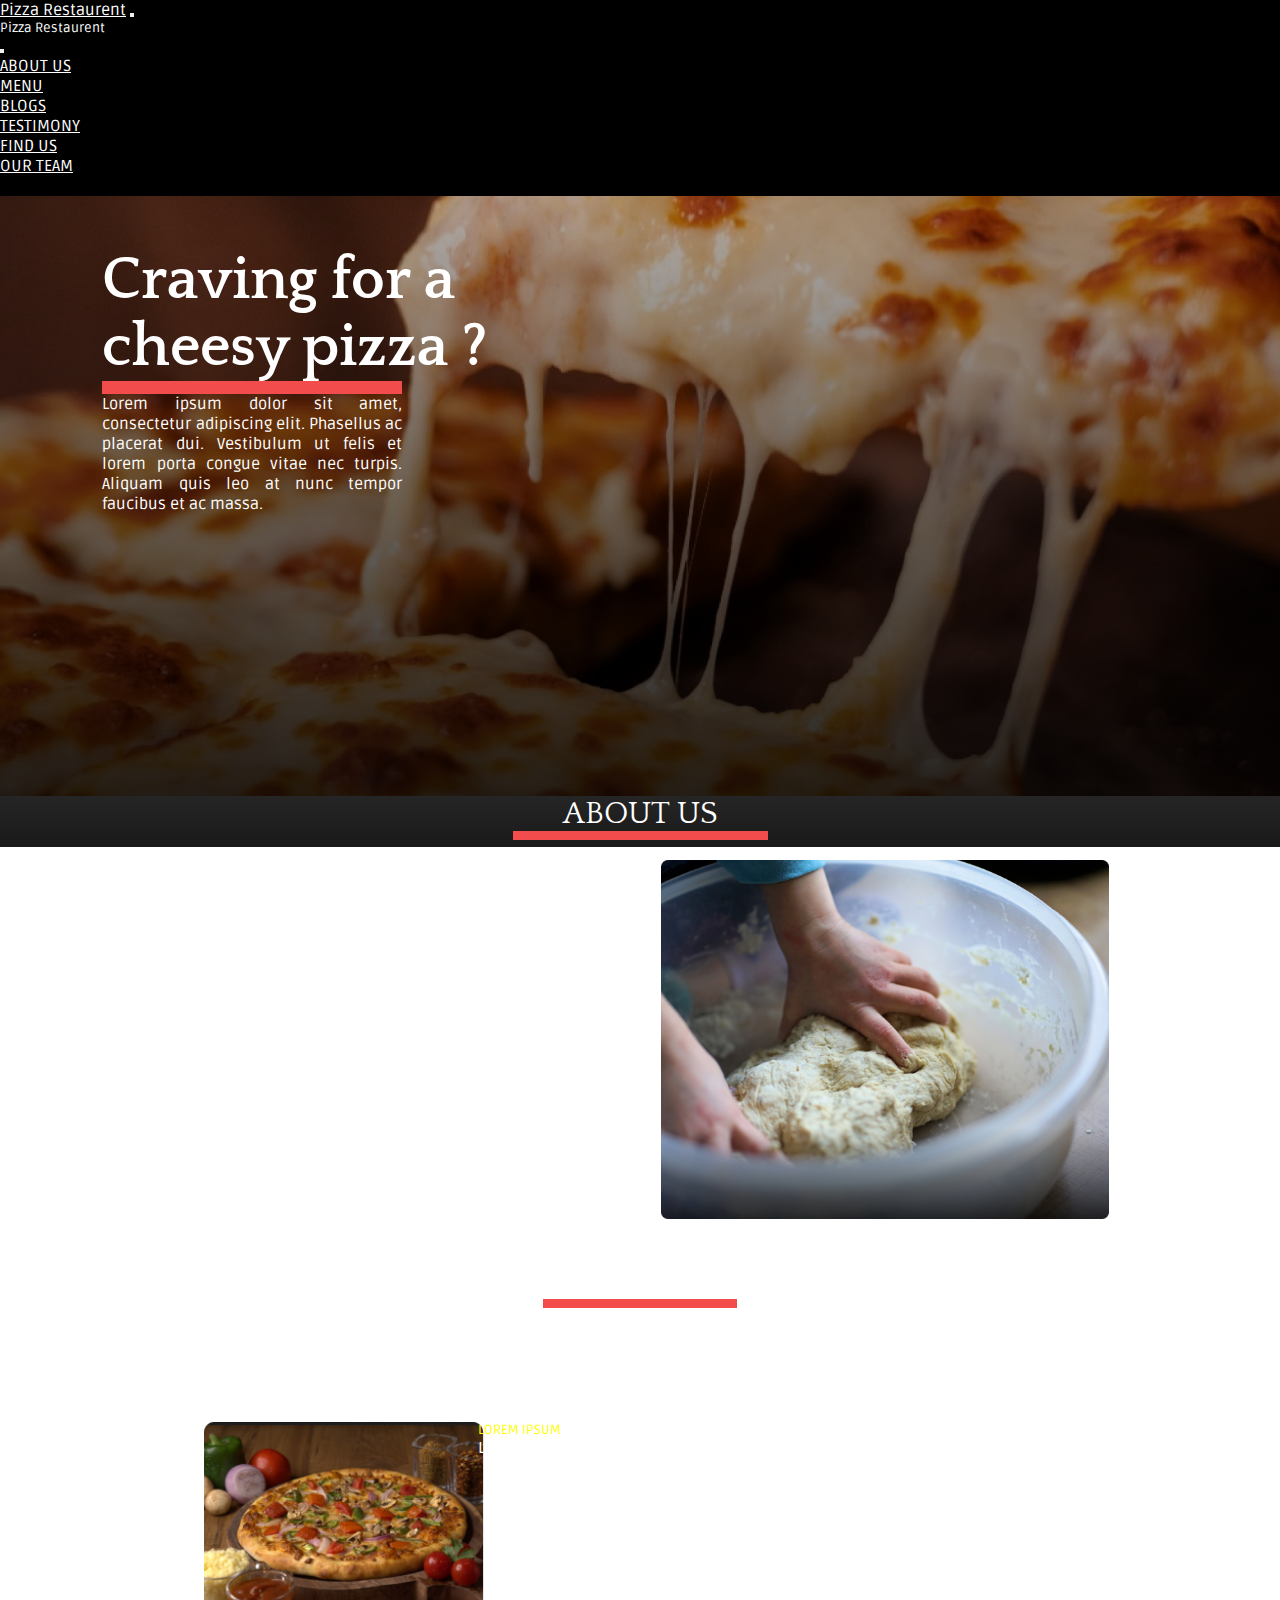
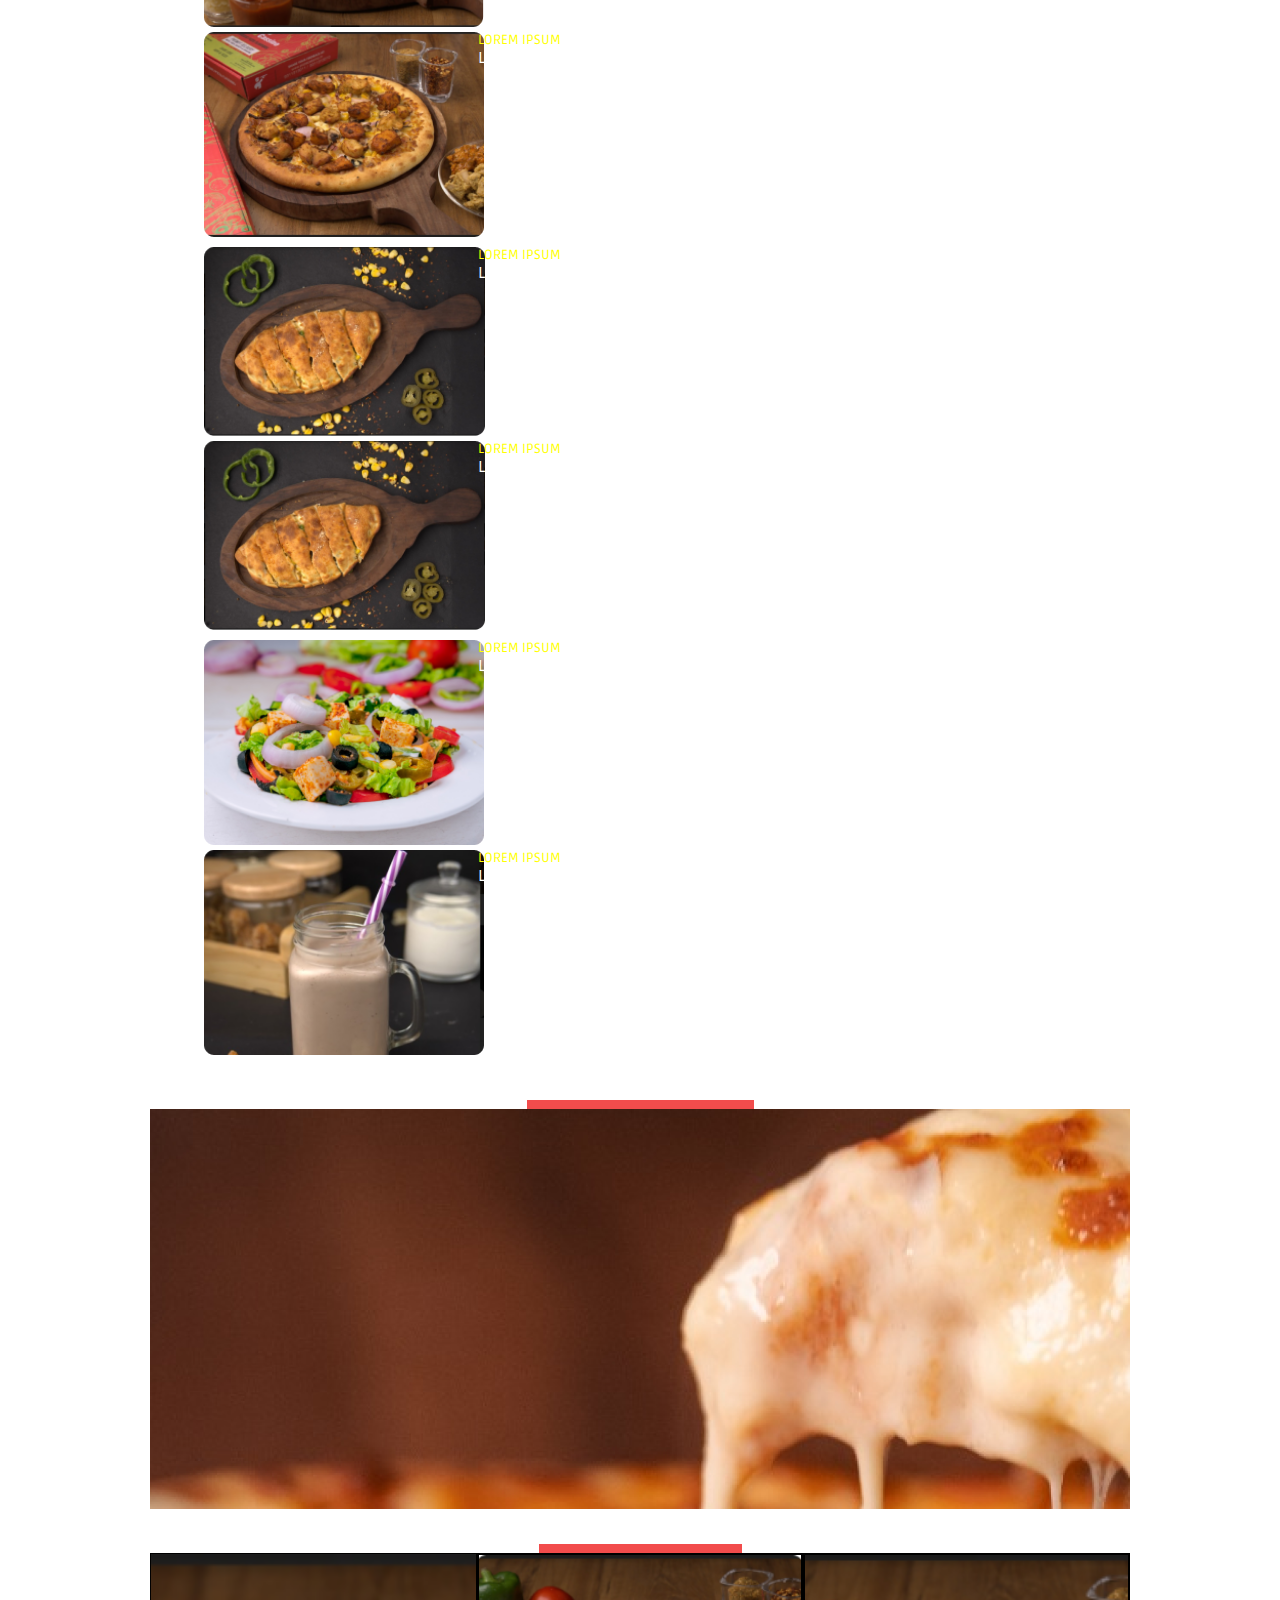
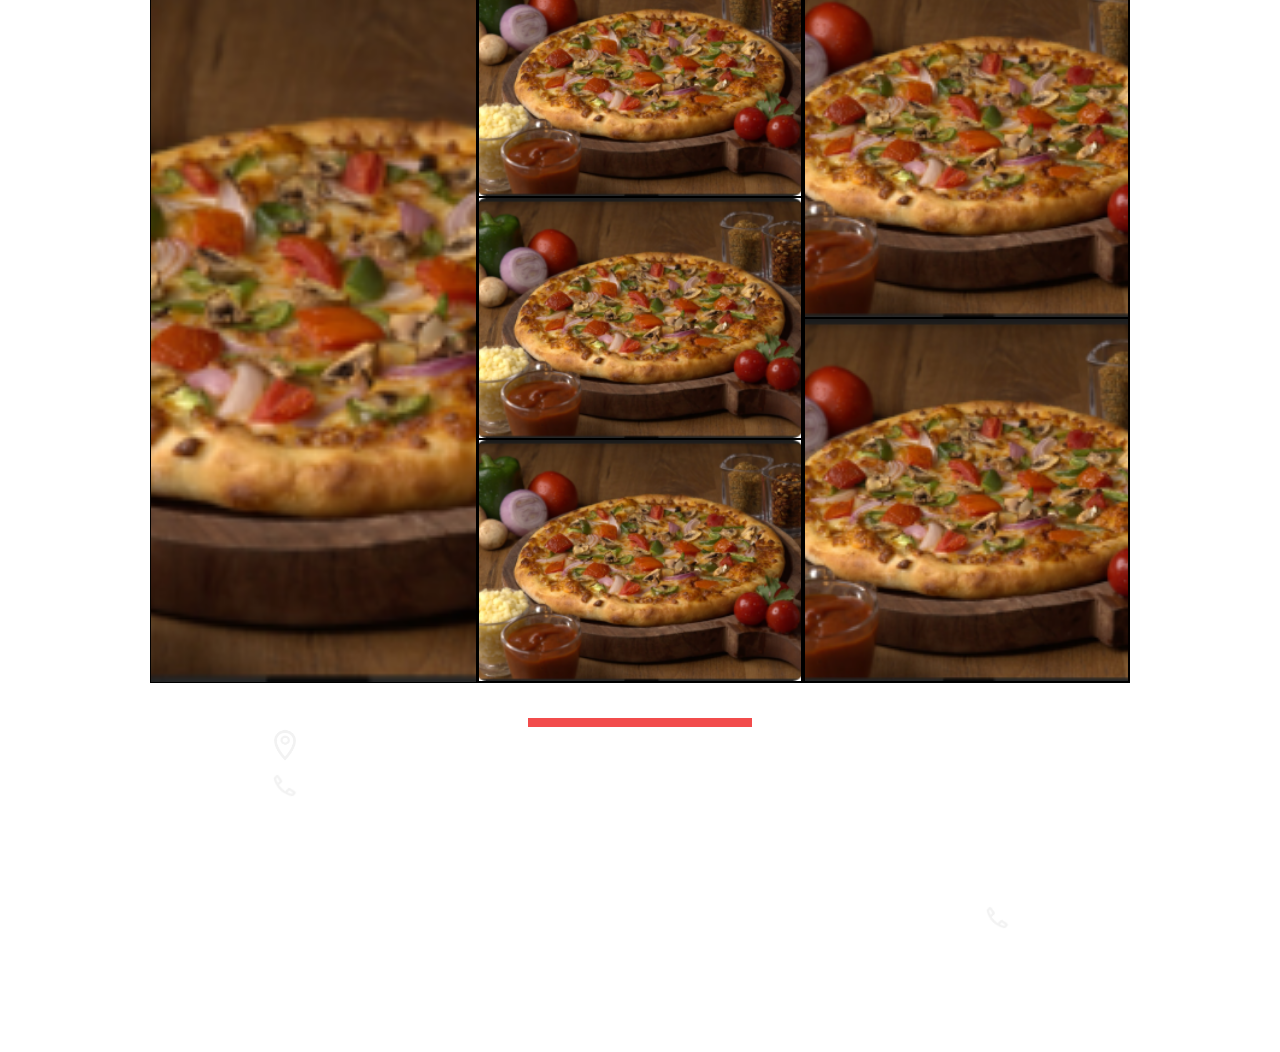
<file: index.html>
<!DOCTYPE html>
<html lang="en">

<head>
    <meta charset="UTF-8">
    <meta name="viewport" content="width=device-width, initial-scale=1.0">
    <title>Pizza Restaurent</title>
    <link rel="stylesheet" href="style.css">
    <link href="https://cdn.jsdelivr.net/npm/bootstrap@5.1.3/dist/css/bootstrap.min.css" rel="stylesheet"
        integrity="sha384-1BmE4kWBq78iYhFldvKuhfTAU6auU8tT94WrHftjDbrCEXSU1oBoqyl2QvZ6jIW3" crossorigin="anonymous">
    <link rel="stylesheet" href="https://cdnjs.cloudflare.com/ajax/libs/font-awesome/6.4.0/css/all.min.css"
        integrity="sha512-iecdLmaskl7CVkqkXNQ/ZH/XLlvWZOJyj7Yy7tcenmpD1ypASozpmT/E0iPtmFIB46ZmdtAc9eNBvH0H/ZpiBw=="
        crossorigin="anonymous" referrerpolicy="no-referrer" />
    <link rel="preconnect" href="https://fonts.googleapis.com">
    <link rel="preconnect" href="https://fonts.gstatic.com" crossorigin>
    <link href="https://fonts.googleapis.com/css2?family=Ruda&display=swap" rel="stylesheet">
    <link href="https://fonts.googleapis.com/css2?family=Quattrocento:wght@700&display=swap" rel="stylesheet">
    <link href="https://fonts.googleapis.com/css2?family=Quattrocento:wght@400&display=swap" rel="stylesheet">
</head>


<body class="bg-black">

    <header class="">

        <nav class="navbar navbar-dark  bg-black navbar-expand-lg mx-5 my-navbar p-0">
            <div class="container-fluid  align-items-center py-lg-3">
                <a class="navbar-brand fs-3" href="#" aria-label="pizza Restaurent">Pizza Restaurent</a>
                <button class="navbar-toggler" type="button" data-bs-toggle="offcanvas"
                    data-bs-target="#offcanvasNavbar" aria-controls="drop down">
                    <span class="navbar-toggler-icon "></span>
                </button>
                <div class="offcanvas offcanvas-end bg-black" id="offcanvasNavbar"
                    aria-labelledby="offcanvasNavbarLabel">
                    <div class="offcanvas-header">
                        <h5 class="offcanvas-title" id="offcanvasNavbarLabel">Pizza Restaurent</h5>
                        <button type="button" class="btn-close text-reset" data-bs-dismiss="offcanvas"
                            aria-label="Close"></button>
                    </div>
                    <div class="offcanvas-body align-items-center ">
                        <ul class="navbar-nav justify-content-around px-5 flex-grow-1 ">
                            <li class="nav-item ">
                                <a class="nav-link active " aria-current="page" href="#aboutUs">ABOUT US</a>
                            </li>
                            <li class="nav-item">
                                <a class="nav-link active" href="#menu">MENU</a>
                            </li>
                            <li class="nav-item">
                                <a class="nav-link active" href="">BLOGS</a>
                            </li>
                            <li class="nav-item">
                                <a class="nav-link active" href="#">TESTIMONY</a>
                            </li>
                            <li class="nav-item">
                                <a class="nav-link active" href="#findus">FIND US</a>
                            </li>

                            <li class="nav-item">
                                <a class="nav-link active" href="#">OUR TEAM</a>
                            </li>

                        </ul>
                        <ul class="navbar-nav ms-auto flex-grow-1  ">
                            <li class="nav-item d-flex justify-content-evenly icon-list">
                                <a class="social-icons " href="#"><i class="fa-brands fa-instagram "
                                        style="color: #ffffff;"></i></a>
                                <a class="social-icons " href="#"><i class="fa-brands fa-facebook-f"
                                        style="color: #ffffff;"></i></a>
                                <a class="social-icons " href="#"><i class="fa-brands fa-whatsapp"
                                        style="color: #ffffff;"></i></a>
                            </li>
                        </ul>

                    </div>
                </div>
            </div>
        </nav>



    </header>
    <div class="hero">
        <div class="hero-container">
            <h1 class="cheesy-text">Craving for a<br> cheesy pizza ?</h1>
            <div class="hero-text pt-3 my-5">
                <p>
                    Lorem ipsum dolor sit amet, consectetur adipiscing elit. Phasellus ac placerat dui. Vestibulum ut
                    felis et lorem porta congue vitae nec turpis. Aliquam quis leo at nunc tempor faucibus et ac massa.
                </p>

            </div>
        </div>
    </div>

    <div class="about-us " id="aboutUs">
        <h1 class="about-us-title  pt-5 pb-1">ABOUT US</h1>
        <div class=" row about-container">
            <div class=" about-us-text   ">
                <p class="about-text">
                    Lorem Ipsum is simply dummy text of the printing and typesetting industry. Lorem Ipsum has been the
                    industry's standard dummy text ever since the 1500s, when an unknown printer took a galley of type
                    and scrambled it to make a type specimen book. It has survived not only five centuries, but also the
                    leap into electronic typesetting, remaining essentially unchanged.
                </p>
            </div>
            <div class="about-image ">
                <img class="about-img " src="dough.png" alt="">
            </div>
        </div>
    </div>

    <div class="menu-container" id="menu">
        <h1 class="menu-title  pt-5 pb-1 about-us-title"> MENU</h1>
        <div class="menu-text-box">
            <p class="menu-text">Explore the wide range of pizza baked in fresh dough and vegetables. Our pizza will
                tempt
                all your excitement and senses. Made with a delicate balance of everything cheesy and spicy, you will
                get to
                savour the best pizza in town. </p>
        </div>

        <div class="row cards justify-content-between mb-3 mx-2">

            <div class="col-md-5 mb-4 px-0 mx-0">
                <div class="card bg-black">
                    <div class="row g-0">
                        <div class="col-md-5">
                            <img src="pizza2.png" class="card-img" alt="Image 1">
                        </div>
                        <div class="col-md-7">
                            <div class="card-body p-1">
                                <h5 class="card-title">LOREM IPSUM</h5>
                                <p class="card-text">Lorem ipsum, dolor sit amet consectetur adipisicing elit.
                                    Molestiae eum eligendi </p>
                            </div>
                        </div>
                    </div>
                </div>
            </div>

            <div class="col-md-5 mb-4 px-0 ">
                <div class="card bg-black">
                    <div class="row g-0">
                        <div class="col-md-5">
                            <img src="pizza5.png" class="card-img" alt="Image 1">
                        </div>
                        <div class="col-md-7">
                            <div class="card-body p-1">
                                <h5 class="card-title">LOREM IPSUM</h5>
                                <p class="card-text">Lorem ipsum, dolor sit amet consectetur adipisicing elit.
                                    Molestiae eum eligendi </p>
                            </div>
                        </div>
                    </div>
                </div>
            </div>





        </div>

        <div class="row cards justify-content-between mb-3 mx-2">

            <div class="col-md-5 mb-4 px-0 mx-0">
                <div class="card bg-black">
                    <div class="row g-0">
                        <div class="col-md-5">
                            <img src="bread2.png" class="card-img" alt="Image 1">
                        </div>
                        <div class="col-md-7">
                            <div class="card-body p-1">
                                <h5 class="card-title">LOREM IPSUM</h5>
                                <p class="card-text">Lorem ipsum, dolor sit amet consectetur adipisicing elit.
                                    Molestiae eum eligendi </p>
                            </div>
                        </div>
                    </div>
                </div>
            </div>

            <div class="col-md-5 mb-4 px-0 mx-0">
                <div class="card bg-black">
                    <div class="row g-0">
                        <div class="col-md-5">
                            <img src="bread2.png" class="card-img" alt="Image 1">
                        </div>
                        <div class="col-md-7">
                            <div class="card-body p-1">
                                <h5 class="card-title">LOREM IPSUM</h5>
                                <p class="card-text">Lorem ipsum, dolor sit amet consectetur adipisicing elit.
                                    Molestiae eum eligendi </p>
                            </div>
                        </div>
                    </div>
                </div>
            </div>





        </div>
        <div class="row cards justify-content-between mb-3 mx-2">

            <div class="col-md-5 mb-4 px-0 mx-0">
                <div class="card bg-black">
                    <div class="row g-0">
                        <div class="col-md-5">
                            <img src="flower.png" class="card-img" alt="Image 1">
                        </div>
                        <div class="col-md-7">
                            <div class="card-body p-1">
                                <h5 class="card-title">LOREM IPSUM</h5>
                                <p class="card-text">Lorem ipsum, dolor sit amet consectetur adipisicing elit.
                                    Molestiae eum eligendi </p>
                            </div>
                        </div>
                    </div>
                </div>
            </div>

            <div class="col-md-5 mb-4 px-0 mx-0">
                <div class="card bg-black">
                    <div class="row g-0">
                        <div class="col-md-5">
                            <img src="shake1.png" class="card-img" alt="Image 1">
                        </div>
                        <div class="col-md-7">
                            <div class="card-body p-1">
                                <h5 class="card-title">LOREM IPSUM</h5>
                                <p class="card-text">Lorem ipsum, dolor sit amet consectetur adipisicing elit.
                                    Molestiae eum eligendi </p>
                            </div>
                        </div>
                    </div>
                </div>
            </div>


        </div>

        <div class="carousal-cont">

            <h1 class="menu-title  pt-5 pb-1 about-us-title mb-5"> Carousal</h1>

            <div id="carouselExample" class="carousel slide" data-bs-ride="carousel">
                <!-- Slides -->
                <div class="carousel-inner ">
                    <div class="carousel-item active">
                        <img src="pizza1 1.png" class="d-block w-100" alt="Image 1">
                    </div>
                    <div class="carousel-item">
                        <img src="pizza2.png" class="d-block w-100" alt="Image 2">
                    </div>
                    <div class="carousel-item">
                        <img src="pizza8.jpg" class="d-block w-100" alt="Image 3">
                    </div>
                    <div class="carousel-item">
                        <img src="pizza6.jpg" d-block w-100 alt="Image 3">
                    </div>
                    <div class="carousel-item">
                        <img src="pizza7.jpg" d-block w-100 alt="Image 3">
                    </div>
                </div>

                <!-- Control Arrows -->
                <a class="carousel-control-prev" href="#carouselExample" role="button" data-bs-slide="prev">
                    <span class="carousel-control-prev-icon" aria-hidden="true"></span>
                    <span class="visually-hidden">Previous</span>
                </a>
                <a class="carousel-control-next" href="#carouselExample" role="button" data-bs-slide="next">
                    <span class="carousel-control-next-icon" aria-hidden="true"></span>
                    <span class="visually-hidden">Next</span>
                </a>

                <!-- Indicators -->
                <ol class="carousel-indicators">
                    <li data-bs-target="#carouselExample" data-bs-slide-to="0" class="active "
                        style="height: 10px; width:10px; border-radius: 50%;"></li>
                    <li data-bs-target="#carouselExample" data-bs-slide-to="1"
                        style="height: 10px; width:10px; border-radius: 50%;"></li>
                    <li data-bs-target="#carouselExample" data-bs-slide-to="2"
                        style="height: 10px; width:10px; border-radius: 50%;"></li>
                    <li data-bs-target="#carouselExample" data-bs-slide-to="3"
                        style="height: 10px; width:10px; border-radius: 50%;"></li>
                    <li data-bs-target="#carouselExample" data-bs-slide-to="4"
                        style="height: 10px; width:10px; border-radius: 50%;"></li>
                </ol>
            </div>



        </div>

        <div class="gallery container-fluid">
            <h1 class="menu-title pt-5 pb-1 about-us-title mb-5"> Gallery</h1>
            <div class="grid-container">
                <div><img src="pizza2.png" alt=""></div>
                <div style="display: grid; grid-template-rows: repeat(3, 1fr);">
                  <div><img src="pizza2.png" alt=""></div>
                  <div><img src="pizza2.png" alt=""></div>
                  <div><img src="pizza2.png" alt=""></div>
                </div>
                <div style="display: grid; grid-template-rows: repeat(2, 1fr);">
                  <div><img src="pizza2.png" alt=""></div>
                  <div><img src="pizza2.png" alt=""></div>
                </div>
              </div>
            <div class="find" id="findus">
                <h1 class="menu-title pt-5 pb-1 about-us-title mb-5"> FIND US</h1>
                <div class="find-container ">
                    <div class="find-left comp ">
                        <div class="info-table">
                            <div class="row">
                                <div class="cell">
                                    <img class="locat" src="location.png" style="width: 3vw;" alt="">
                                </div>
                                <div class="cell my-auto">
                                    <p class="mb-3" style="text-align: justify;">XYZ , XYZ colony,Delhi</p>
                                </div>
                            </div>
                            <br>
                            <div class="row">
                                <div class="cell">
                                    <img class="phone-image" src="phone.png" alt="">
                                </div>
                                <div class="cell">
                                    <div class="nums">
                                        <p>123-456-789<br>123-456-789</p>
                                    </div>
                                </div>
                            </div>
                        </div>


                    </div>
                    <div class="map comp">
                        <iframe
                            src="https://www.google.com/maps/embed?pb=!1m18!1m12!1m3!1d120775.03332926666!2d72.68076749726565!3d18.921663100000004!2m3!1f0!2f0!3f0!3m2!1i1024!2i768!4f13.1!3m3!1m2!1s0x3be7d1c06fffffff%3A0xc0290485a4d73f57!2sThe%20Taj%20Mahal%20Palace%2C%20Mumbai!5e0!3m2!1sen!2sin!4v1688490609410!5m2!1sen!2sin"
                            style="border:0;" allowfullscreen="" loading="lazy"
                            referrerpolicy="no-referrer-when-downgrade"></iframe>
                    </div>
                </div>
            </div>



            <footer class="py-5">
                <img src="Group.png" alt="">
                <div class="footer-contact my-auto">
                    <div class=" mail-data">
                        <i class="fa-regular fa-envelope mail-icon my-0" style="color: #ffffff;"></i>
                        <a href="mailto:mailid@gmail.com" class="mail-text my-0">mailid@gmail.com</a>
                    </div>
                    <div class="mail-data">
                        <img class="phone-image " src="phone.png" alt="">
                        <div class="nums">
                            <p>123-456-789<br>123-456-789</p>
                        </div>
                    </div>
                </div>
            </footer>


            <script src="https://cdn.jsdelivr.net/npm/bootstrap@5.1.3/dist/js/bootstrap.bundle.min.js"
                integrity="sha384-ka7Sk0Gln4gmtz2MlQnikT1wXgYsOg+OMhuP+IlRH9sENBO0LRn5q+8nbTov4+1p"
                crossorigin="anonymous"></script>
</body>

</html>
</file>
<file: style.css>
* {
    margin: 0px;
    padding: 0px;




    font-family: 'Ruda', sans-serif;

    font-weight: 400;
    color: white;
}

body {
    text-rendering: optimizeLegibility;

}

.navbar {
    padding: 0px;
    background-color: #000000;
}

.icon-list {
    width: 100%;

}

.hero {
    background: url(pizza1\ 1.png);
    background-size: cover;
    background-position: center;


    height: 600px;
}

.hero-container {

    height: 600px;
    padding-top: 4vw;
    padding-left: 8vw;



    background-image: linear-gradient(to bottom, rgba(0, 0, 0, 0.3), rgba(0, 0, 0, .9));



}

.cheesy-text {
    background: none;
    color: white;
    font-family: 'Quattrocento', serif;
    font-weight: 700;
    font-size: 60px;


}




.hero-text {
    width: 300px;
    text-align: justify;
    font-family: 'Ruda', sans-serif;
    border-top: 13px solid #F24C4C;

}

.about-us {
    margin: 0 100px;

}

.about-us-title {
    border-bottom: 9px solid #F24C4C;
    margin: auto;
    justify-content: center;
    width: fit-content;
    font-family: 'Quattrocento', serif;
    font-weight: 400;

    padding: 0px 50px;

}

.about-container {
    display: flex;
    padding-top: 20px;


}

.about-us-text {
    width: fit-content;
    align-items: center;
    text-align: justify;


}

.about-text {
    margin: auto;
    font-size: 15px;
    


}

.about-image {}

.about-img {
    width: 35vw;
}

.menu-container {
    margin: 20px 150px;


}

.menu-text-box {
    margin-top: 20px;
    font-size: 20px;
}

.card-img {
    height: 100%;
}

.card-title {
    color: yellow;
}

.card-text {
    font-size: medium;
    width: 100%;
    text-align: left;
}

.carousel {
    height: 400px;
    /* Adjust the desired height here */
    overflow: hidden;
}

.carousel-inner .carousel-item img {
    height: 100%;
    object-fit: cover;
}

.gallery {
    text-align: center;
}

.first {
    display: grid;

}

.grid-container {
    display: grid;
    grid-template-columns: 3fr 1fr 1fr;

}


.gallery-image {
    object-fit: cover;
}

.find-container {
    display: flex;
    margin: 0px 20px;
}

.map {
    object-fit: cover;
    height: 100%;
}

.find-left {
    display: flex;
    flex-direction: column;
}

.span-text {
    font-size: small;
}

.comp {
    flex: 1;
    margin-right: 10px;
}

.info-table {
    display: flex;
    flex-wrap: wrap;
}

.row {
    display: flex;
    width: 100%;
    margin-bottom: 5px;
}

.cell {
    flex-basis: 50%;
    text-align: center;
}

.cell img {

    max-width: 5vw;
}

.phone-image {
    width: 2vw;
    margin: auto;
}

footer {
    display: flex;
    justify-content: space-between;
}

.footer-contact {
    display: flex;
    flex-direction: column;
}

.mail-data {
    display: flex;
    justify-content: space-around;
    text-align: center;

}

.mail-icon {
    width: 5vw;
}

.mail-text {
    color: white;
    font-size: small;
    text-decoration: none;
}

.grid-container {
    display: grid;
    grid-template-columns: 1fr 1fr 1fr;
    grid-template-rows: 1fr;
    text-align: center;
    border: none;
}

.grid-container div {
    border: 1px solid black;

}

.grid-container div img {
    width: 100%;
    height: 100%;
    object-fit: cover;
    border: none;
}


.about-container {
    width: 100%;
    max-width: 960px;
    margin: 0 auto;
    padding: 20px;
  }
  
  .about-us-text {
    flex: 1;
    padding: 10px;
    text-align: start;
  }
  
  .about-image {
    flex: 1;
    text-align: center;
  }
  
  .about-img {
    max-width: 100%;
    height: auto;
  }
  
  .about-text {
    font-size: 18px;
  }
  .row {
    display: flex;
    flex-wrap: wrap;
    justify-content: center;
  }
  .menu-text-box {
    text-align: center;
    padding: 20px;
  }
  
  .menu-text {
    font-size: 18px;
    line-height: 1.5;
  }
  
  @media screen and (max-width: 768px) {
    .menu-text {
      font-size: 16px;
      padding: 10px;
    }
}

  @media  (max-width: 768px) {
    .about-us-text, .about-image {
      flex: 100%;
    }
    
    .about-container {
      padding: 10px;
    }
    
    .about-text {
      font-size: 16px;
    }
  }

 


@media(max-width:768px) {
    body {
        font-size: small;

    }

    .cheesy-text {
        font-size: 30px;
    }

    .about-us-text {
        font-size: 15px;
    }

    .about-text {
        font-size: 10px;
    }

    .nav-link {
        font-size: small;
    }
    .about-us-title
    {
        font-size: medium;
    }
    .menu-text-box
    {
        font-size: small;
    }
    .card-text
    {
        font-size: small;
    }
    .card-title
    {
        font-size: medium;
    }
    

}
</file>
